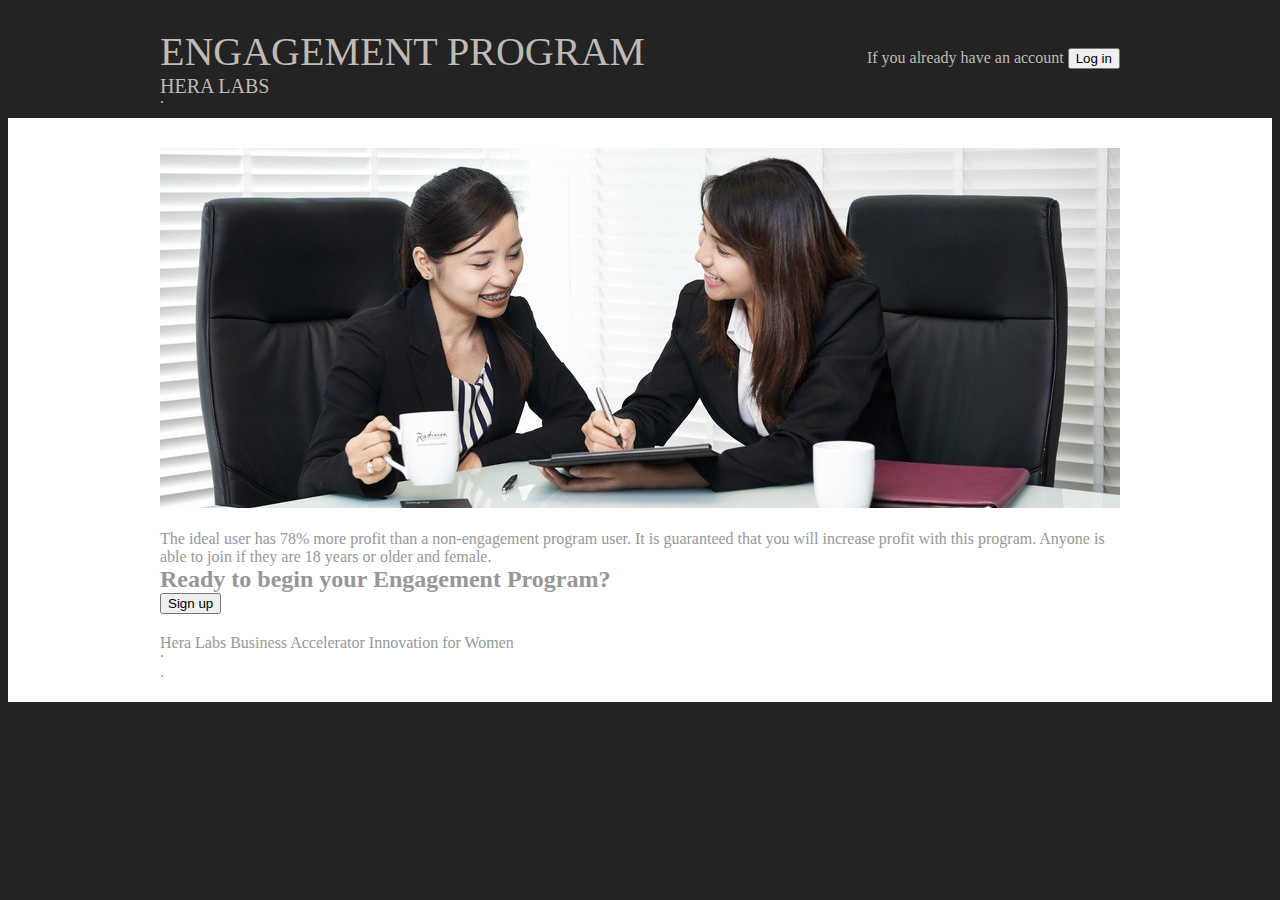
<file: index.html>
<!DOCTYPE html>
<html lang="en" dir="ltr">
<head>
<title>Cypher</title>
<meta charset="UTF-8">
<link rel="stylesheet" href="styles/layout.css" type="text/css">
</head>
<body>
<div class="wrapper row1">
  <header id="header" class="clear">
    <div id="hgroup">
      <h1><a>ENGAGEMENT PROGRAM</a></h1>
      <h2>HERA LABS</h2>
    </div>
    <nav>
      <ul>

        <a>If you already have an account </a>
        <input type="submit" onclick="location.href='login.html';" value="Log in" />

      </ul>
    </nav>
  </header>
</div>
<!-- content -->
<div class="wrapper row2">
  <div id="container" class="clear">
    <!-- Slider -->
    <section id="slider"><a href="#"><img src="busines.jpg" alt=""></a></section>
    <!-- main content -->


              <!-- graphs -->
             <div class='tableauPlaceholder' id='viz1540073919597' style='position: relative'><noscript><a href='#'><img alt=' ' src='https:&#47;&#47;public.tableau.com&#47;static&#47;images&#47;Pa&#47;Page1_12&#47;Dashboard1&#47;1_rss.png' style='border: none' /></a></noscript><object class='tableauViz'  style='display:none;'><param name='host_url' value='https%3A%2F%2Fpublic.tableau.com%2F' /> <param name='embed_code_version' value='3' /> <param name='site_root' value='' /><param name='name' value='Page1_12&#47;Dashboard1' /><param name='tabs' value='no' /><param name='toolbar' value='yes' /><param name='static_image' value='https:&#47;&#47;public.tableau.com&#47;static&#47;images&#47;Pa&#47;Page1_12&#47;Dashboard1&#47;1.png' /> <param name='animate_transition' value='yes' /><param name='display_static_image' value='yes' /><param name='display_spinner' value='yes' /><param name='display_overlay' value='yes' /><param name='display_count' value='yes' /><param name='filter' value='publish=yes' /></object></div>                <script type='text/javascript'>                    var divElement = document.getElementById('viz1540073919597');                    var vizElement = divElement.getElementsByTagName('object')[0];                    vizElement.style.width='700px';vizElement.style.height='1027px';                    var scriptElement = document.createElement('script');                    scriptElement.src = 'https://public.tableau.com/javascripts/api/viz_v1.js';                    vizElement.parentNode.insertBefore(scriptElement, vizElement);                </script>

            <!-- GRAPHS -->
            <br>
            <a>The ideal user has 78% more profit than a non-engagement program user. It is guaranteed that you will increase profit with this program. Anyone is able to join if they are 18 years or older and female.</a>
            <br>
<h2>Ready to begin your Engagement Program?</h2>
<input type="submit" onclick="location.href='signup.html';" value="Sign up" />

<!-- Footer -->
<div class="wrapper row3">
  <footer id="footer" class="clear">
    <p>Hera Labs Business Accelerator Innovation for Women</p>
  </footer>
</div>
</body>
</html>
</file>
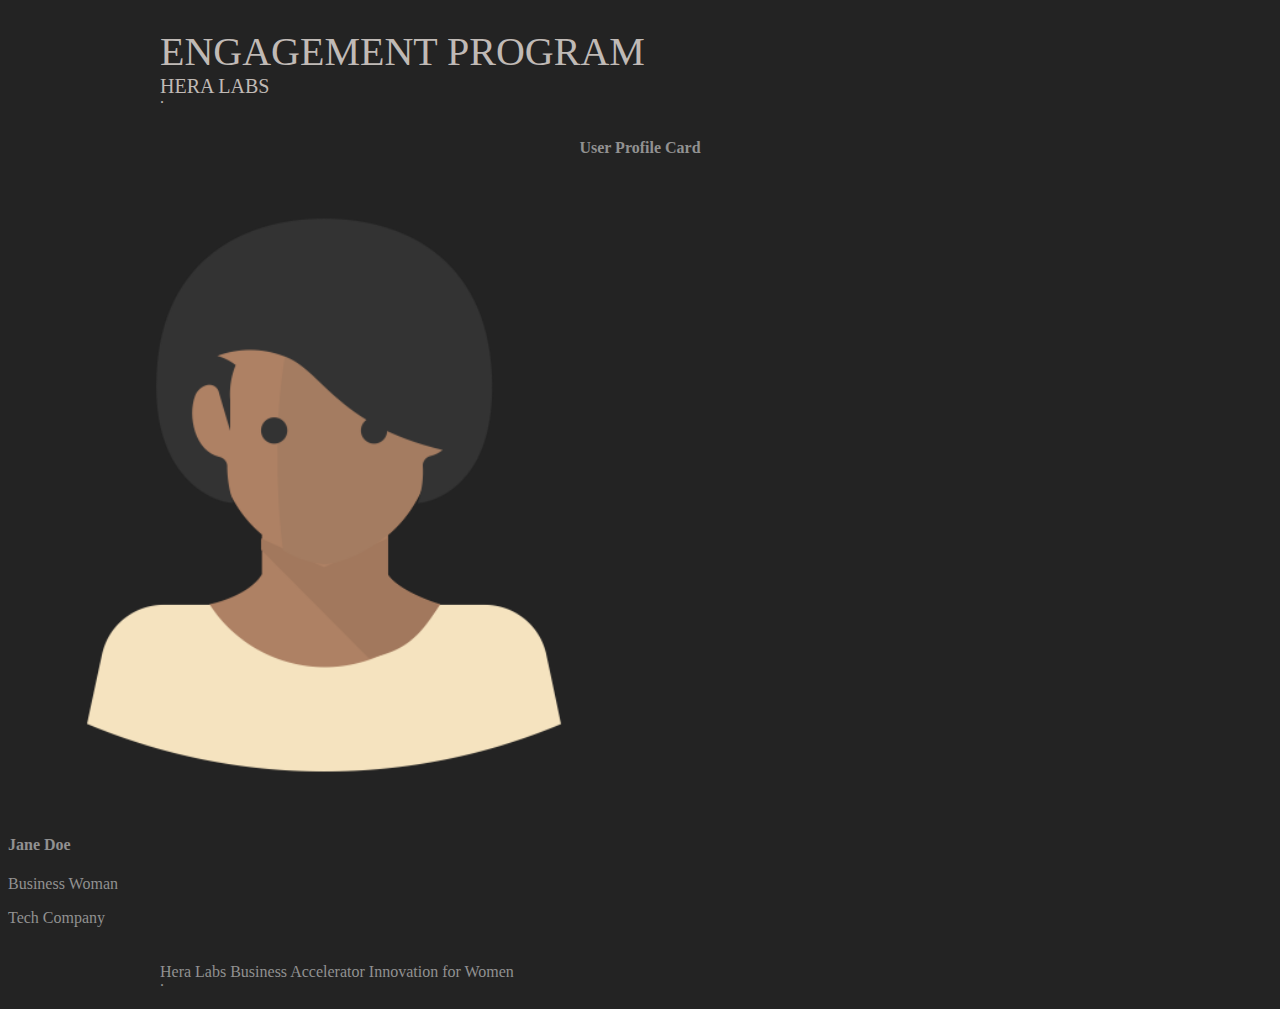
<file: profile.html>
<!DOCTYPE html>
<html lang="en" dir="ltr">
<head>
<title>Cypher</title>
<meta charset="UTF-8">
<link rel="stylesheet" href="styles/layout.css" type="text/css">
</head>
<body>
<div class="wrapper row1">
  <header id="header" class="clear">
    <div id="hgroup">
      <h1><a href="#">ENGAGEMENT PROGRAM</a></h1>
      <h2>HERA LABS</h2>
    </div>

  </header>
</div>
<!-- content -->


<h4 style="text-align:center">User Profile Card</h4>

<div class="card">
  <img src="avatar.png" alt="Jane" style="width:50%">
  <h4>Jane Doe</h4>
  <p class="title">Business Woman</p>
  <p>Tech Company</p>
</div>

    <!-- graphs -->
<div class='tableauPlaceholder' id='viz1540073976373' style='position: relative'><noscript><a href='#'><img alt=' ' src='https:&#47;&#47;public.tableau.com&#47;static&#47;images&#47;Pa&#47;Page2_7&#47;Dashboard1&#47;1_rss.png' style='border: none' /></a></noscript><object class='tableauViz'  style='display:none;'><param name='host_url' value='https%3A%2F%2Fpublic.tableau.com%2F' /> <param name='embed_code_version' value='3' /> <param name='site_root' value='' /><param name='name' value='Page2_7&#47;Dashboard1' /><param name='tabs' value='no' /><param name='toolbar' value='yes' /><param name='static_image' value='https:&#47;&#47;public.tableau.com&#47;static&#47;images&#47;Pa&#47;Page2_7&#47;Dashboard1&#47;1.png' /> <param name='animate_transition' value='yes' /><param name='display_static_image' value='yes' /><param name='display_spinner' value='yes' /><param name='display_overlay' value='yes' /><param name='display_count' value='yes' /><param name='filter' value='publish=yes' /></object></div>                <script type='text/javascript'>                    var divElement = document.getElementById('viz1540073976373');                    var vizElement = divElement.getElementsByTagName('object')[0];                    vizElement.style.width='700px';vizElement.style.height='1027px';                    var scriptElement = document.createElement('script');                    scriptElement.src = 'https://public.tableau.com/javascripts/api/viz_v1.js';                    vizElement.parentNode.insertBefore(scriptElement, vizElement);                </script>

<!-- Footer -->
<div class="wrapper row3">
  <footer id="footer" class="clear">
    <p>Hera Labs Business Accelerator Innovation for Women</p>
  </footer>
</div>
</body>
</html>
</file>
<file: styles/layout.css>
body{
    font-family:Georgia, "Times New Roman", Times, serif;
    color:#919191;
    background-color:#232323;}
.clear:after{
    content:".";
    display:block;
    clear:both;
    line-height:0;}
a{
    text-decoration:none;
}

/* ----------------------Wrapper-------------------------*/

.row1, .row1 a{
    color:#C0BAB6; }
.row2{color:#979797;
    background-color:#FFFFFF;}

#header, #container, #footer{
    width:960px;
    margin: auto;
}
nav ul{margin:0; padding:0;}
h1, h2{
    margin:0;
   }

/*------------------------------Sign In-------------------------------------*/
#header{padding:20px 0;}
#header #hgroup{float:left;}
#header #hgroup h1, #header #hgroup h2{font-weight:normal;}
#header #hgroup h1{font-size:40px;}
#header #hgroup h2{font-size:20px;}
#header nav{display:block; float:right;padding:20px 0;
background-color:#232323;}
#header nav li{display:inline; margin-right:10px;}

/*----------------------------Content Area---------------------------------*/
#container{padding:30px 0;}
#container .last{margin:0;}

/*----Footer----*/
#footer{padding:20px 0;}
#footer p{margin:0; padding:0;}
</file>
